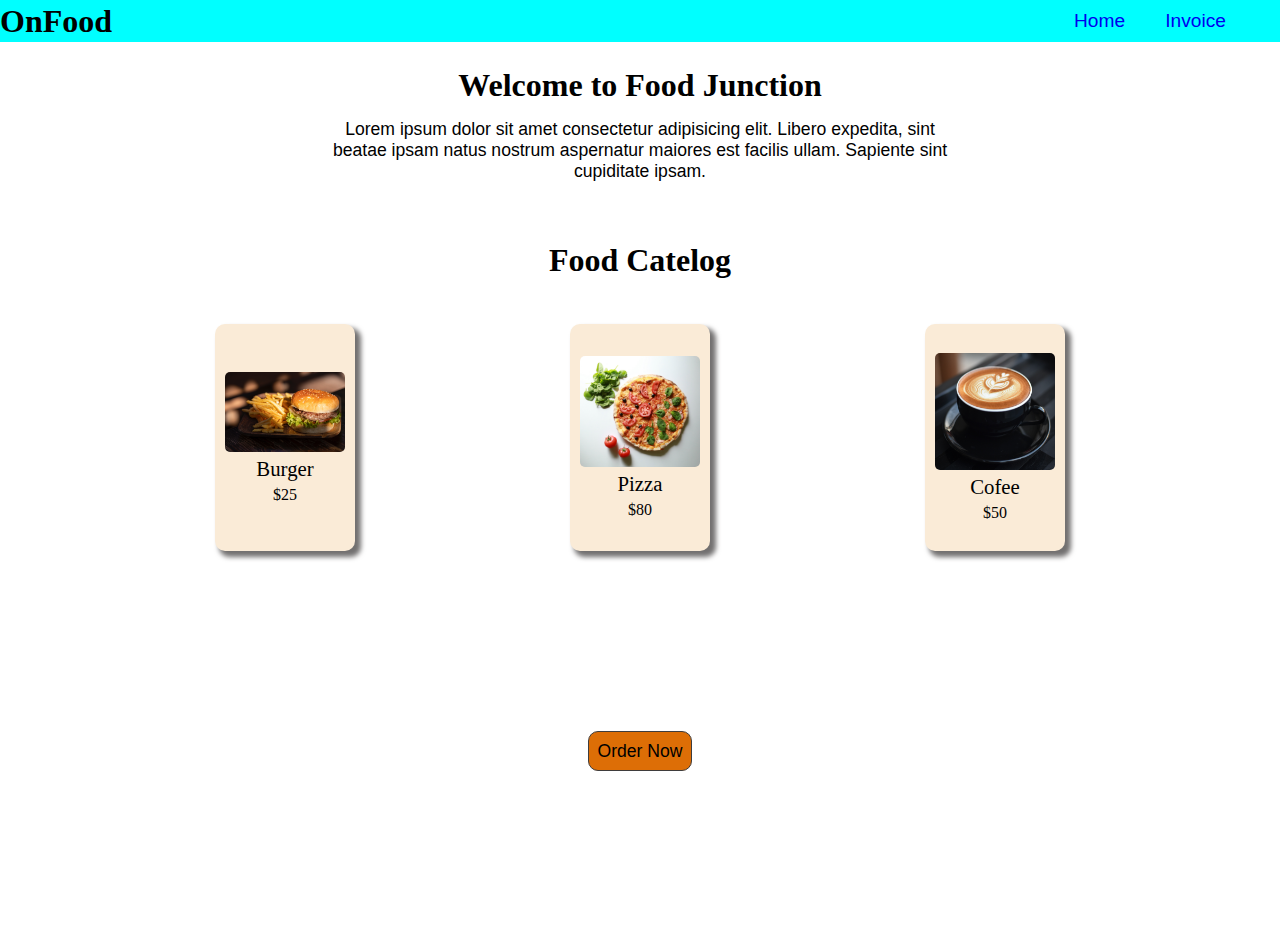
<file: index.html>
<!DOCTYPE html>
<html lang="en">
<head>
    <meta charset="UTF-8">
    <meta http-equiv="X-UA-Compatible" content="IE=edge">
    <meta name="viewport" content="width=device-width, initial-scale=1.0">
    <link rel="stylesheet" href="style[home].css">
    <title>Food Order</title>
</head>
<body>
    <div class="navbar">
        <h1 class="logo">OnFood</h1>
        <div class="nav">
            <li class="content"><a href="#" class="menu">Home</a></li>
            <li class="content"><a href="#" class="menu">Invoice</a></li>
        </div>
    </div>
    <div class="welcome">
        <h1 class="welcomeHead">Welcome to Food Junction</h1>
        <p class="welcomePara">Lorem ipsum dolor sit amet consectetur adipisicing elit. Libero expedita, sint beatae ipsam natus nostrum aspernatur maiores est facilis ullam. Sapiente sint cupiditate ipsam.</p>
    </div>
    <h1 id="catelogHeading">Food Catelog</h1>
    <div class="foodCatelog"> 
        <div class="food" id="1">
            <img src="Images/green_tick.png" alt="" class="tick">
            <img src="Images/Burgur.jpg" class="foodImage">
            <p class="foodName">Burger</p>
            <p class="foodPrice">$25</p>
        </div>
        <div class="food" id="2">
            <img src="Images/green_tick.png" alt="" class="tick">
            <img src="Images/Pizza.jpg" class="foodImage">
            <p class="foodName">Pizza</p>
            <p class="foodPrice">$80</p>
        </div>
        <div class="food" id="3">
            <img src="Images/green_tick.png" alt="" class="tick">
            <img src="Images/Cofee.jpg" class="foodImage">
            <p class="foodName">Cofee</p>
            <p class="foodPrice">$50</p>
        </div>
    </div>
    <div class="buttons">
        <button class="orderNow">Order Now</button>
        <a href="index[order].html" class="checkOrder orders">View Orders</a>
    </div>
    <div class="tableNo">
        <h2>Enter the Table number(1-15):</h2>
        <input type="text" name="no." class="tableNoinput">
        <button class="submit">Ok</button>
    </div>
    <script src="script[home].js"></script>
</body>
</html>
</file>
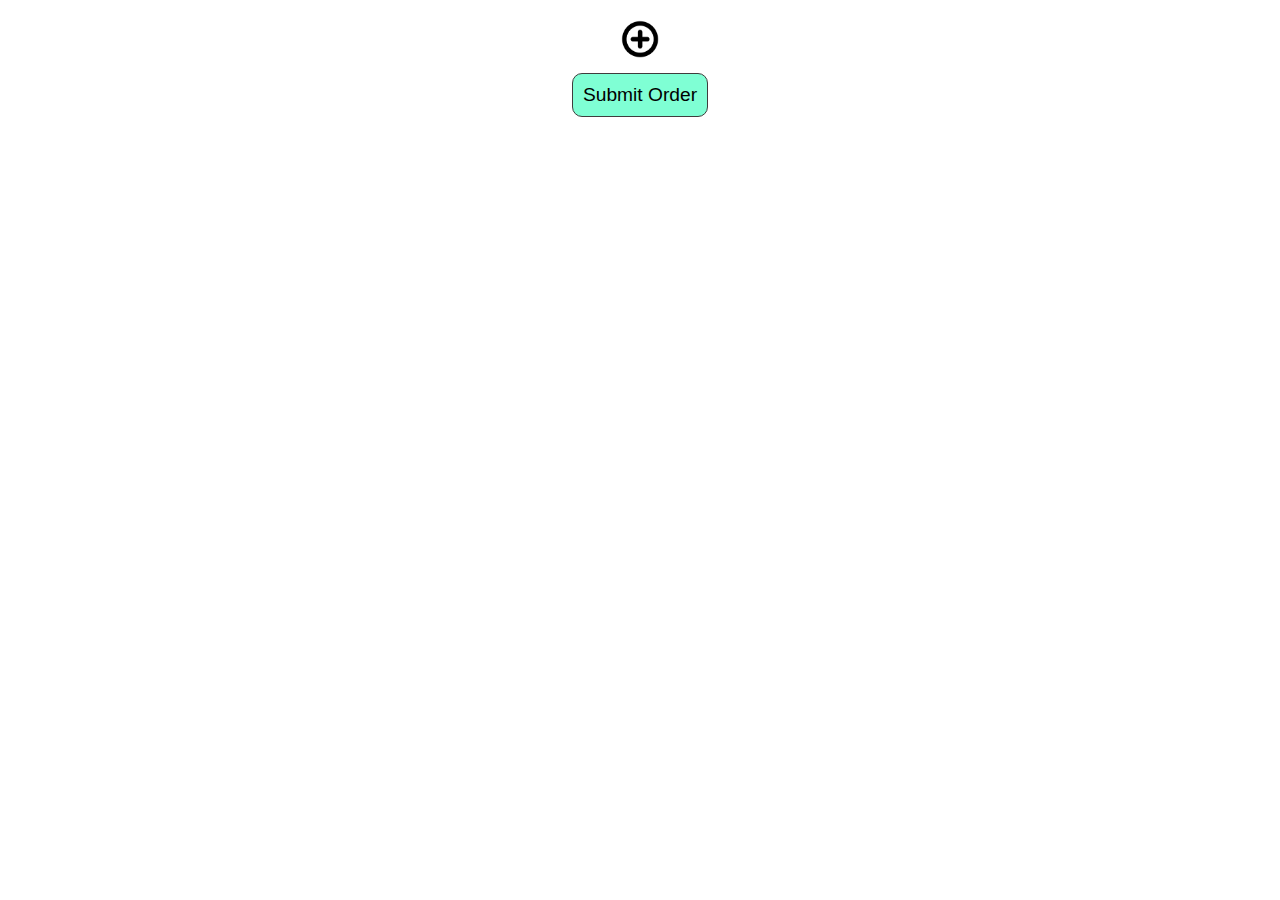
<file: index[order].html>
<!DOCTYPE html>
<html lang="en">
<head>
    <meta charset="UTF-8">
    <meta http-equiv="X-UA-Compatible" content="IE=edge">
    <meta name="viewport" content="width=device-width, initial-scale=1.0">
    <link rel="stylesheet" href="style[order].css">
    <title>Orders</title>
</head>
<body>
    <div class="container">
        
    </div>
    <div class="action">
        <img src="Images/plus.png" class="plus">
        <button class="submit">Submit Order</button>
    </div>
    <script src="script[order].js"></script>
</body>
</html>
</file>
<file: style[home].css>
*{
    margin: 0;
    padding: 0;
    text-decoration: none;
    list-style-type: none;
}
.navbar{
    background-color: aqua;
    display: flex;
    justify-content: space-between;
    align-items: center;
}
.nav{
    width: 15vw;
    display: flex;
    justify-content: space-around;
    align-items: center;
    margin-right: 34px;
}
.content{
    margin: 5px 0px;
    padding: 5px 10px;
    font-size: 1.2rem;
    font-family: 'Segoe UI', Tahoma, Geneva, Verdana, sans-serif;
}
.content:hover{
    background-color: bisque;
    border-radius: 8px;
}
.welcome{
    /* border: 2px solid red; */
    width: 50vw;
    margin: 25px auto;
    display: flex;
    flex-direction: column;
    justify-content: center;
    text-align: center;
    align-items: center;
}
.welcomePara{
    margin: 15px 3px;
    font-size: 1.1rem;
    font-family: sans-serif;
}
#catelogHeading{
    /* width: 50vw;
    margin: auto; */
    margin: 5vh;
    text-align: center;
}
.foodCatelog{
    /* border: 2px solid red; */
    display: flex;
    justify-content: space-evenly;
    align-items: center;
}
.food{
    background-color: antiquewhite;
    box-shadow: 5px 5px 5px 0.1px rgb(114, 112, 112);
    border-radius: 10px;
    display: flex;
    padding: 10px;
    flex-direction: column;
    position: relative;
    height: 23vh;
    justify-content: center;
    align-items: center;
    /* border: 2px solid blue; */
}
.food:hover{
    cursor: pointer;
    transform: scale(1.2);
}
.foodName{
    font-size: 1.3rem;
    font-family: cursive;
    margin: 5px 0px;
}
.foodName::selection, .foodPrice::selection{
    display: none;
}
.foodImage{
    border-radius: 5px;
    width: 120px;
}
.selected{
    /* border: 1.9px solid rgb(1, 167, 1); */
    transform: scale(1.2);
}
.tick{
    display: none;
    position: absolute;
    width: 52px;
    top: -18px;
    left: -24px;
}
.view{
    display: block;
}
.buttons{
    /* border: 2px solid red; */
    display: flex;
    width: 30vw;
    justify-content: space-evenly;
    align-items: center;
    margin:20vh auto;
}
.orderNow, .orders,.submit{
    font-size: 1.1rem;
    font-family: 'Franklin Gothic Medium', 'Arial Narrow', Arial, sans-serif;
    background-color: rgb(221, 110, 6);
    border-radius: 10px;
    padding: 8.5px;
    cursor: pointer;
}
.orderNow,.submit{
    border: 1.3px solid rgb(63, 61, 61);
}
.orders{
    display: none;
    background-color: cornsilk;
    color: rgb(59, 199, 59);
    border: 1.3px solid rgb(63, 61, 61);
}
.tableNo{
    display: none;
    flex-direction: column;
    justify-content: center;
    padding: 12px;
    align-items: center;
    height: 10vh;
    border: 2px solid red;
    border-radius: 10px;
    position: absolute;
    top: 70vh;
    left: 37.5vw;
    background-color: aqua;
}
.tableNoinput{
    margin: 1.3vh 0;
    margin-right: 10vw;
    background: transparent;
    border: none;
    outline: none;
    border-bottom: 1.5px solid rgb(26, 97, 26);
}
.submit{
    padding: 2.5px 5px;
    position: relative;
    left: -141px;
    bottom: 1px;
}
</file>
<file: style[order].css>
*{
    margin: 0;
    padding: 0;
}
.foodPad{
    border-radius: 10px;
    margin: 10px auto;
    padding: 20px;
    background-color: bisque;
    border: 2px solid red;
    width: 50vw;
    display: flex;
    justify-content: space-between;
    align-items: center;
}
.remove{
    cursor: pointer;
    padding: 1px;
    border-radius: 5px;
    background-color: rgb(200, 31, 31);
}
.foodPad img{
    border-radius: 5px;
    width: 120px;
}
.foodDetail{
    margin-right: 26vw;
}
.plus{
    width: 3vw;
    margin: 10px auto;
    cursor: pointer;
}
.action{
    display: flex;
    flex-direction: column;
    justify-content: space-evenly;
    align-items: center;
    width: 50%;
    margin: 10px auto;
}
.submit{
    margin: 5px 0;
    font-size: 1.2rem;
    font-family: 'Segoe UI', Tahoma, Geneva, Verdana, sans-serif;
    padding: 10px;
    border: 1.3px solid rgb(63, 61, 61);
    cursor: pointer;
    border-radius: 10px;
    background-color: aquamarine;
}
</file>
